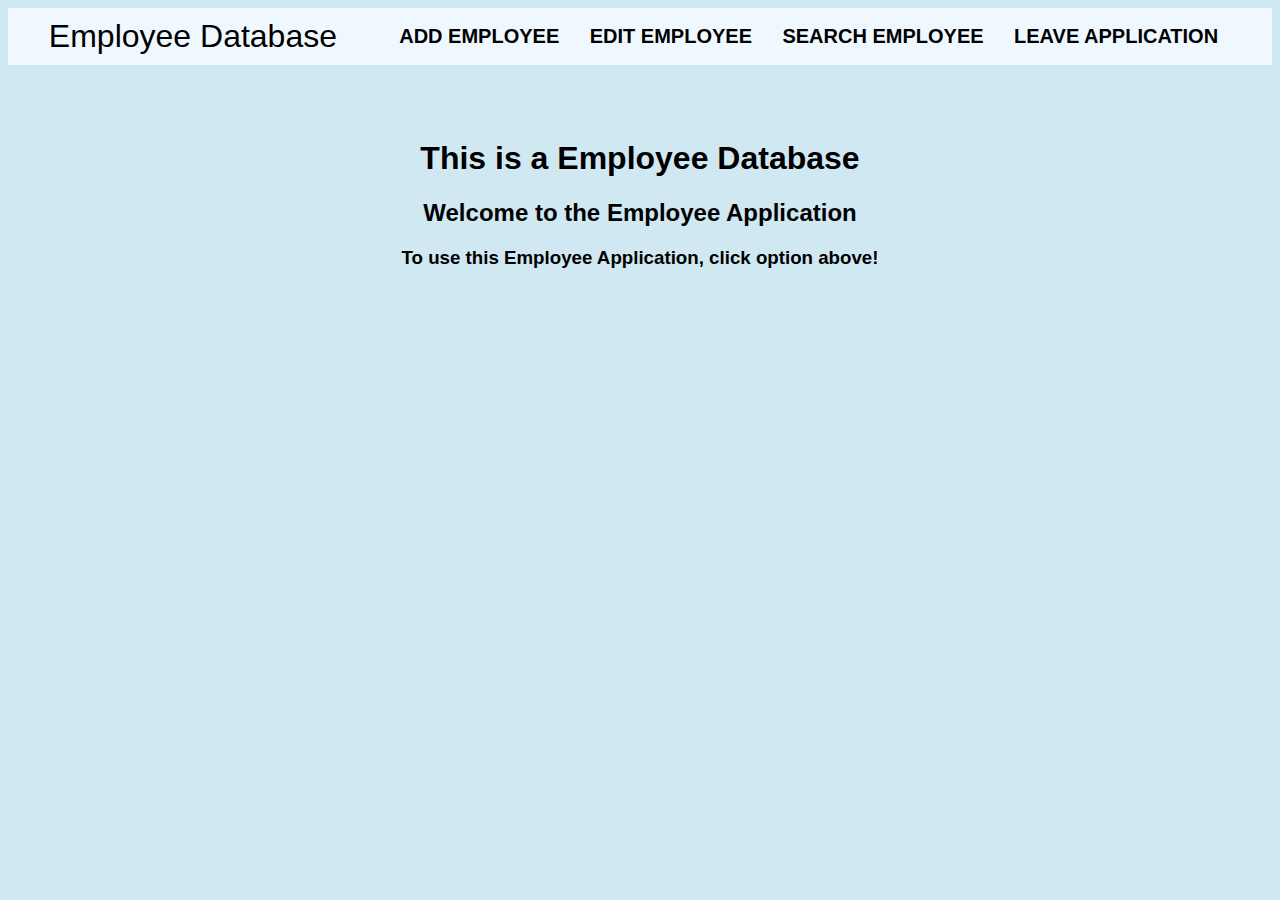
<file: templates/index.html>
<!DOCTYPE html>
<html>
<head>
	<title>Employee Database</title>
	<style>
		body {
			background-color: #D0E8F2;
			font-family: Arial, sans-serif;
		}
        header {
			background-color: aliceblue;
            position: sticky;
            top: 0;
            z-index: 20;
		}
        .header-container {
            display: flex;
            width: 95%;
            margin: auto;
            justify-content: space-evenly;
            align-items: center;
        }
        .logo {
            font-size:xx-large;
            text-decoration: none;
            color: black;
        }
        nav li {
            list-style: none;
            display: inline-block;
        }
        .nav-text a {
            color: black;
            font-size: 20px;
            font-weight: 555;
            text-decoration: none;
            padding: 0px 12px;
        }
        .nav-text li {
            padding: 1px;
            transform: scale(1,1) translateY(0px);
            transition: all 0.2s linear;
        }
        .nav-text li:hover {
            padding: 2px;
            opacity: 0.75;
            transform: scale(1.1,1.1) translateY(-3px);
        }

        

	</style>
</head>
<body>
    <header>
        <nav class="header-container">
                <a href="/" class="logo">Employee Database</a>
            <ul class="nav-text">
                <li><a href="/addempPage">ADD EMPLOYEE</a></li>
                <li><a href="/searchForEditPage">EDIT EMPLOYEE</a></li>
                <li><a href="/searchempPage">SEARCH EMPLOYEE</a></li>
                <li><a href="/LeaveAppPage">LEAVE APPLICATION</a></li>
            </ul>
        </nav>
    </header>
    <center>
        <br><br><br>
        <h1>This is a Employee Database</h1>
        <h2>Welcome to the Employee Application</h2>
        <h3>To use this Employee Application, click option above!</h3>
    </center>
    
</body>
</html>
</file>
